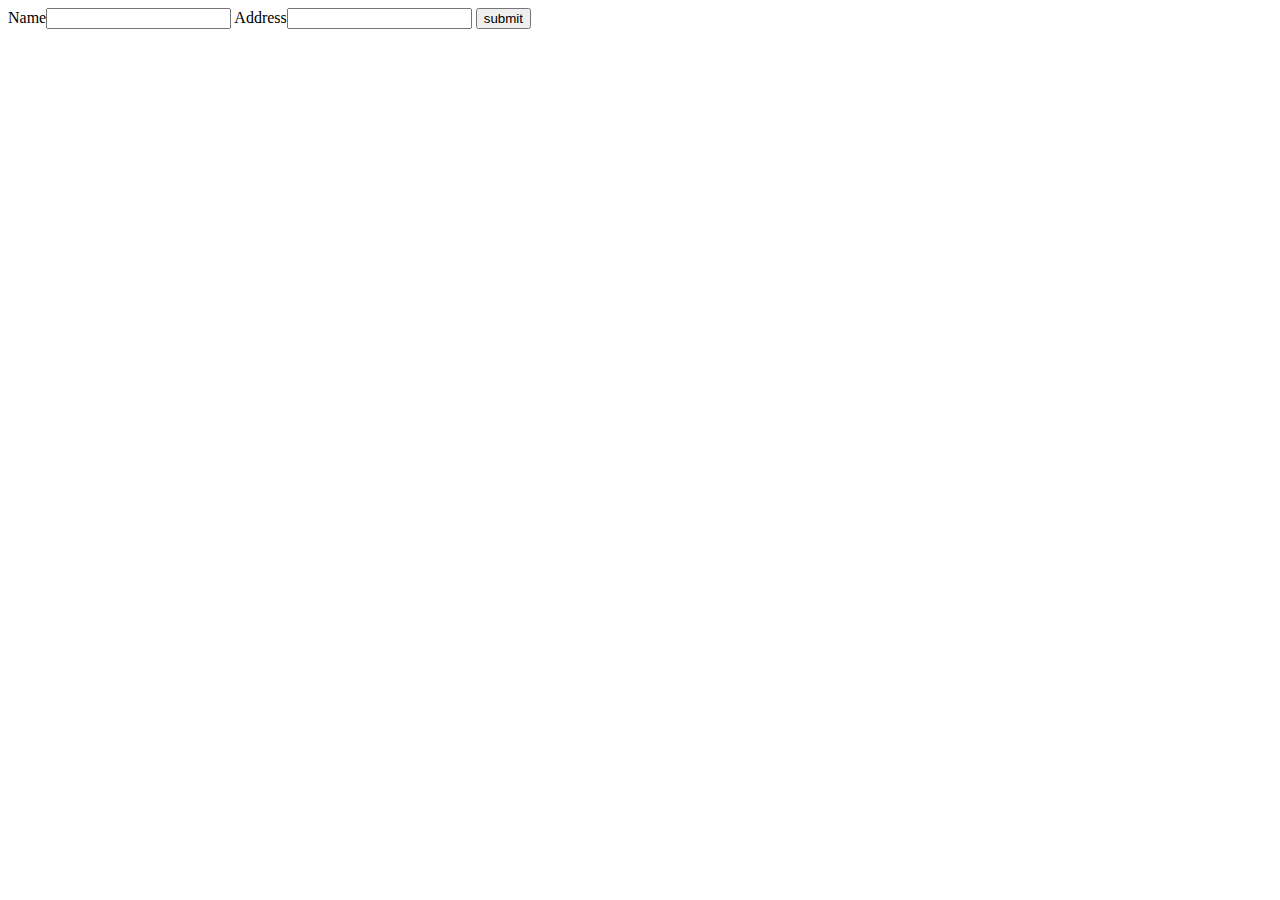
<file: static/form.html>
<!DOCTYPE html>
<html lang="en">
<head>
    <meta charset="UTF-8">
    <meta name="viewport" content="width=device-width, initial-scale=1.0">
    <title>Document</title>
</head>
<body>
    <div>
        <form method="POST" action="/form">
            <label>Name</label><input name="name" type="text" value=""/>
            <label>Address</label><input name="address" type="text" value=""/>

            <input type="submit" value="submit">
        </form>
    </div>
</body>
</html>
</file>
